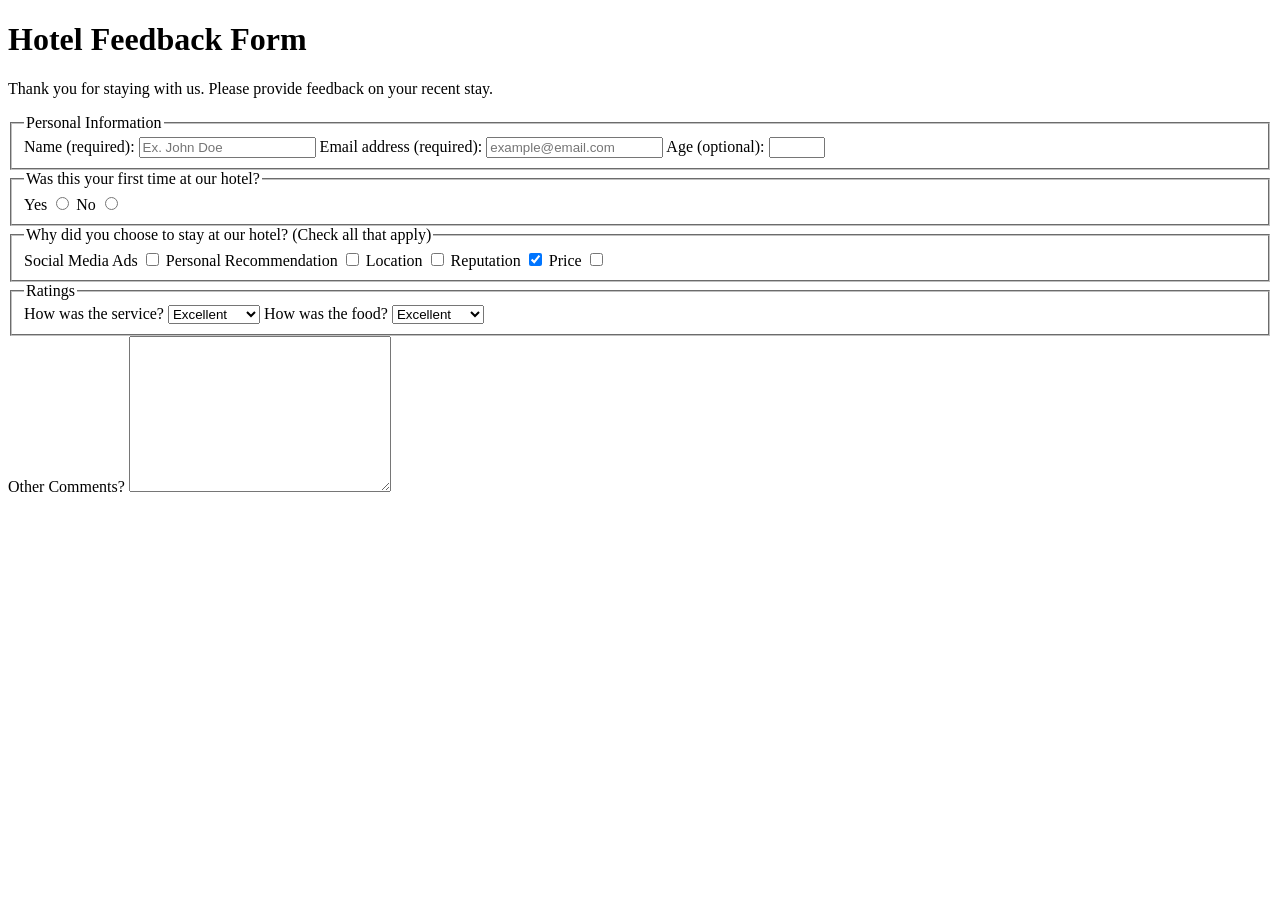
<file: hotel-survey/survey.html>
<!DOCTYPE html>
<html lang="en">
  <head>
    <meta charset="UTF-8" />
    <title>Hotel Feedback Form</title>
  </head>
  <body>
    <header>
      <h1>Hotel Feedback Form</h1>
      <p>
        Thank you for staying with us. Please provide feedback on your recent
        stay.
      </p>
    </header>
    <main>
      <form method="POST" action="https://hotel-feedback.freecodecamp.org">
        <fieldset>
          <legend>Personal Information</legend>
          <label for="full-name">Name (required):</label>
          <input type="text" id="full-name" name="name" placeholder="Ex. John Doe" required size="20">

          <label for="email">Email address (required):</label>
          <input
            placeholder="example@email.com"
            required
            id="email"
            type="email"
            name="email"
            size="20"
          />
          <label for="age">Age (optional):</label>
          <input type="number" name="age" id="age" min="3" max="100" />
        </fieldset>

        <fieldset>
          <legend>Was this your first time at our hotel?</legend>
          <label for="yes-option">Yes</label>
          <input id="yes-option" type="radio" name="hotel-stay" />
          <label for="no-option">No</label>
          <input id="no-option" type="radio" name="hotel-stay" />
        </fieldset>

        <fieldset>
          <legend>
            Why did you choose to stay at our hotel? (Check all that apply)
          </legend>

          <label for="ads">Social Media Ads</label>
          <input type="checkbox" id="ads" name="ads" value="ads" />

          <label for="recommendation">Personal Recommendation</label>
          <input
            type="checkbox"
            id="recommendation"
            name="recommendation"
            value="recommendation"
          />

          <label for="location">Location</label>
          <input type="checkbox" id="location" name="location" value="location" />

          <label for="reputation">Reputation</label>
          <input
            checked
            type="checkbox"
            id="reputation"
            name="reputation"
            value="reputation"
          />

          <label for="price">Price</label>
          <input type="checkbox" id="price" name="price" value="price" />
        </fieldset>

        <fieldset>
          <legend>Ratings</legend>

          <label for="service">How was the service?</label>

          <select name="service" id="service">
            <option value="poor">Poor</option>
            <option value="satisfactory">Satisfactory</option>
            <option value="good">Good</option>
            <option value="very-good">Very Good</option>
            <option selected value="excellent">Excellent</option>
          </select>

          <label for="food">How was the food?</label>

          <select name="food" id="food">
            <option value="poor">Poor</option>
            <option value="satisfactory">Satisfactory</option>
            <option value="good">Good</option>
            <option value="very-good">Very Good</option>
            <option selected value="excellent">Excellent</option>
          </select>
        </fieldset>

        <label for="comments">Other Comments?</label>
        <textarea cols="30" rows="10" name="comments" id="comments"></textarea>

        
      </form>
    </main>
  </body>
</html>
</file>
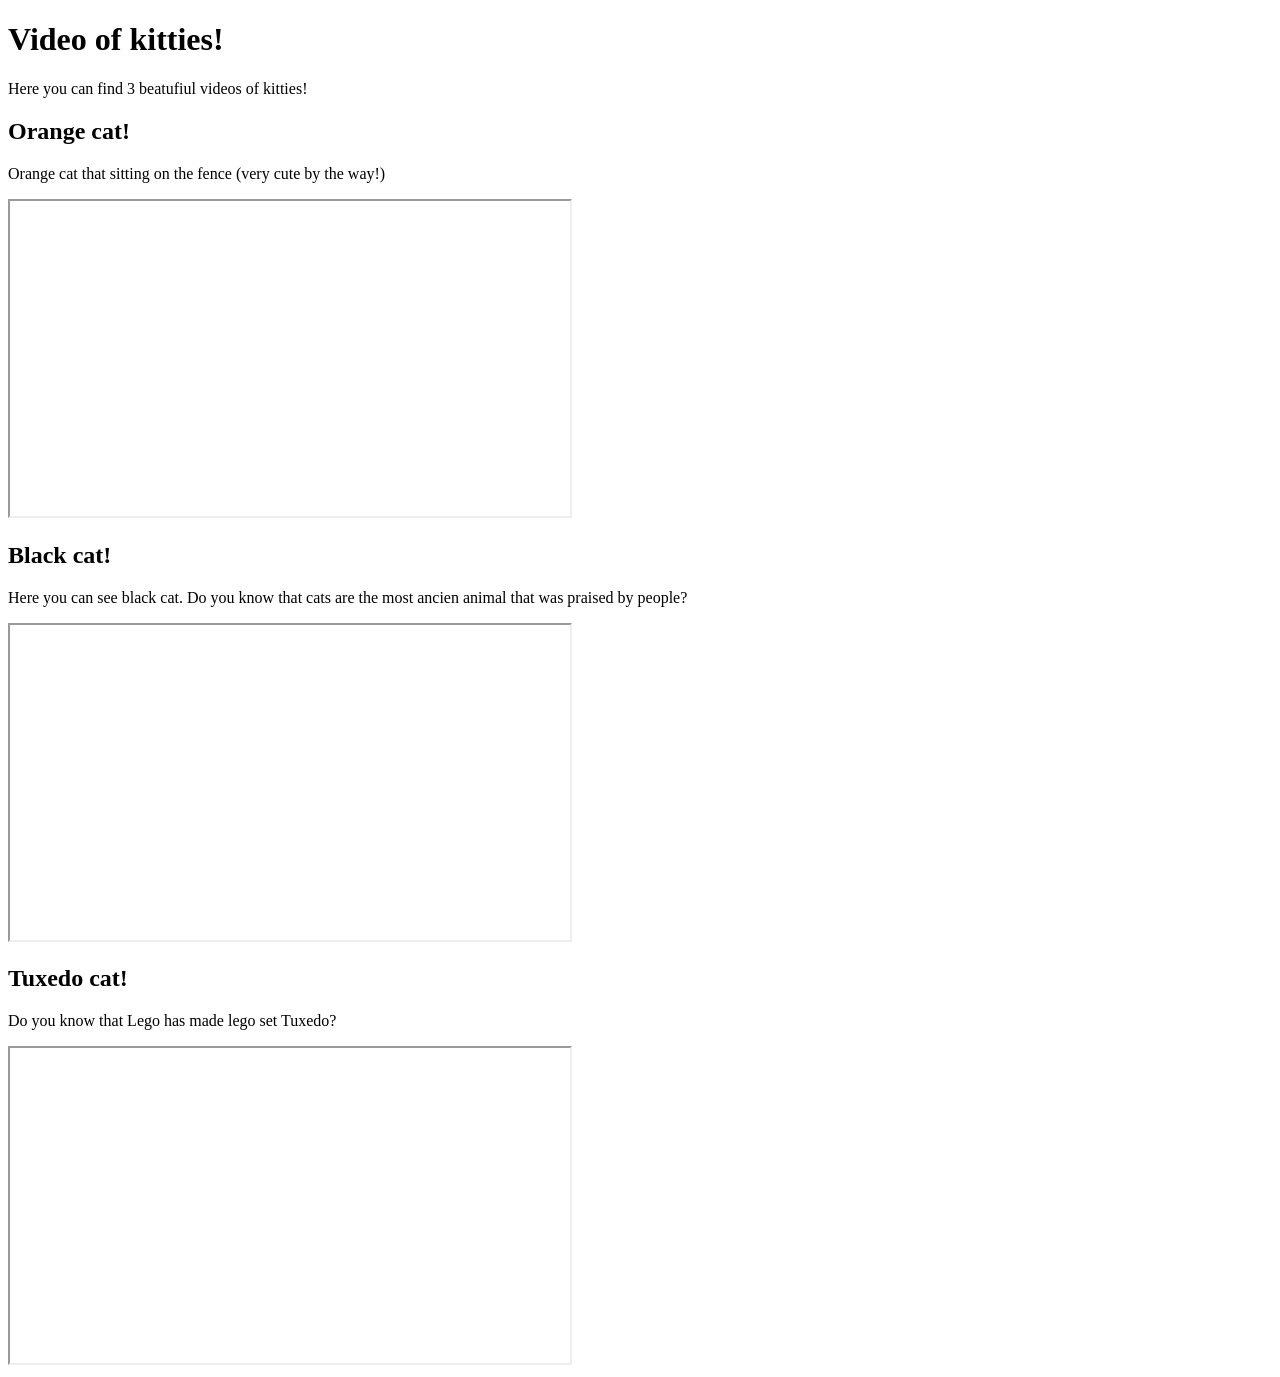
<file: iframe-experiment/video.html>
<!DOCTYPE html>
<html lang="en">

<head>
    <meta charset="utf-8">
    <title>Video Compilation Page</title>
</head>

<body>
<main>  
<h1>Video of kitties!</h1>
<p>Here you can find 3 beatufiul videos of kitties!</p>
<section>
<h2>Orange cat!</h2>
<p>Orange cat that sitting on the fence (very cute by the way!)</p>
<iframe src="https://pixabay.com/videos/cat-orange-cat-domestic-cat-cute-179212/" width="560" height="315" title="Cat">
</iframe>
</section>
<section>
<h2>Black cat!</h2>
<p>Here you can see black cat. Do you know that cats are the most ancien animal that was praised by people?</p>
<iframe src="https://pixabay.com/videos/cat-feline-black-cat-fatigue-rest-130139/" width="560" height="315" title="Black cat"></iframe>
</section>
<section>
<h2>Tuxedo cat!</h2>
<p>Do you know that Lego has made lego set Tuxedo?</p>
<iframe src="https://pixabay.com/videos/cat-stray-cat-tuxedo-cat-tuxedo-168334/" width="560" height="315" title="Tuxedo cat"></iframe>
</section>




</main>

</body>

</html>
</file>
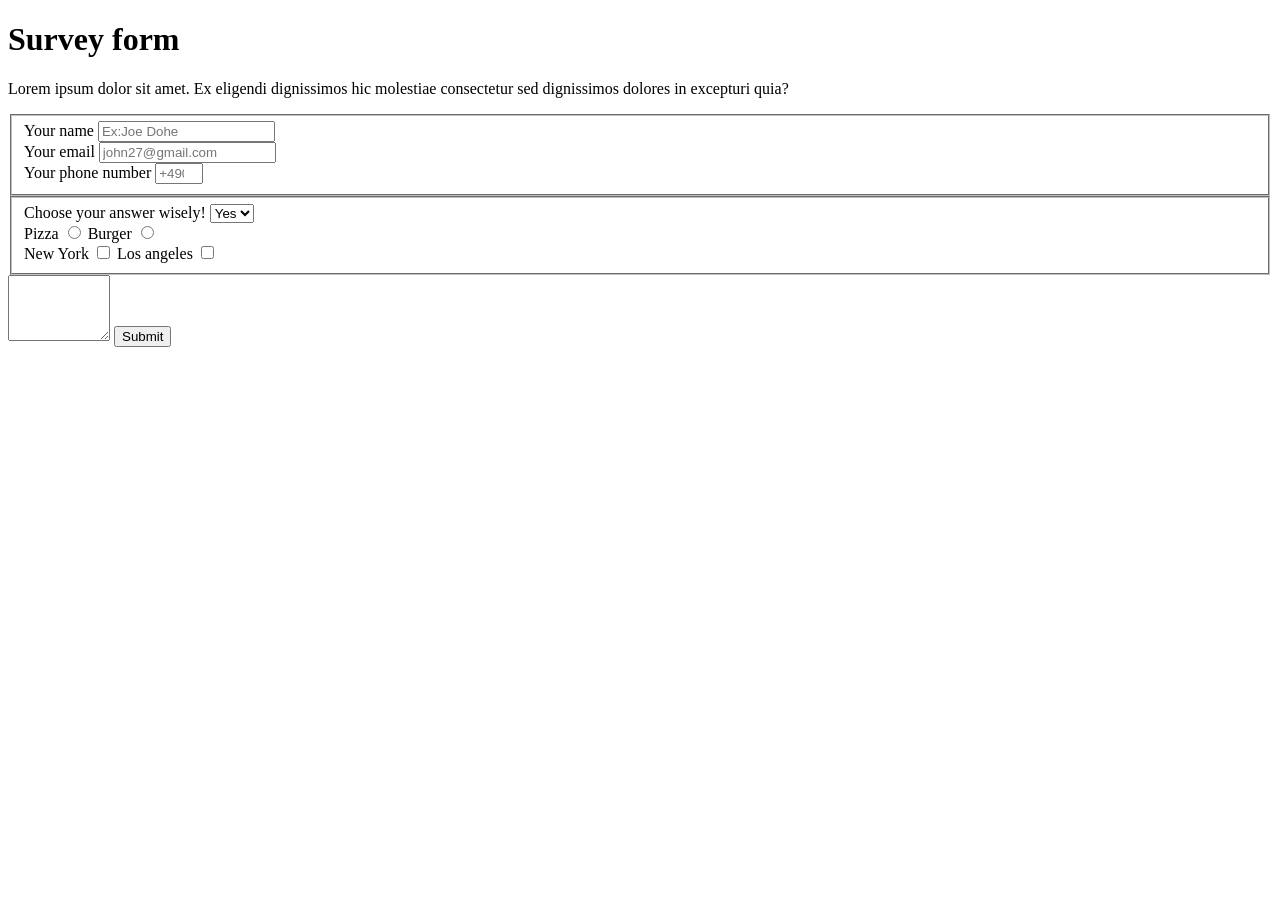
<file: survey-form./survey.html>
<!DOCTYPE html>
<html lang="en">
  <head>
    <meta charset="UTF-8" />
    <title>Survey Form</title>
  </head>

  <body>
    <h1 id="title">Survey form</h1>
    <p id="description">Lorem ipsum dolor sit amet. Ex eligendi dignissimos hic molestiae consectetur sed dignissimos dolores in excepturi quia?</p>
    <form id="survey-form">
      <fieldset>
     <label for="name" id="name-label">Your name</label>
     <input type="text" id="name" name="name" required placeholder="Ex:Joe Dohe"><br/>

     <label for="email" id="email-label">Your email</label>
     <input type="email" id="email" name="email"required placeholder="john27@gmail.com"><br/>
     <label for="number" id="number-label">Your phone number</label>
     <input type="number" id="number" name="number" required min="7" max="30" placeholder="+490455533">
</fieldset>
<fieldset>
<label for="dropdown">Choose your answer wisely!</label>
  <select id="dropdown">
    <option value="yes-option">Yes</option>
    <option value="no-option">No</option> 
    </select> 
    <br/>
  <label for="pizza-option">Pizza</label>
  <input type="radio" id="pizza-option" name="food" value="name">
  <label for="burger-option">Burger</label>
  <input type="radio" id="burger-option" name="food" value="name">
  <br/>
  <label for="new-york">New York</label>
  <input type="checkbox" id="new-york" value="city">
  <label for="los-angeles">Los angeles</label>
  <input type="checkbox" id="los-angeles" value="city">
</fieldset>
<textarea id="review" rows="4" cols="10"></textarea> 
<button type="#submit" id="submit">Submit</button>
    </form>
  </body>
</html>
</file>
